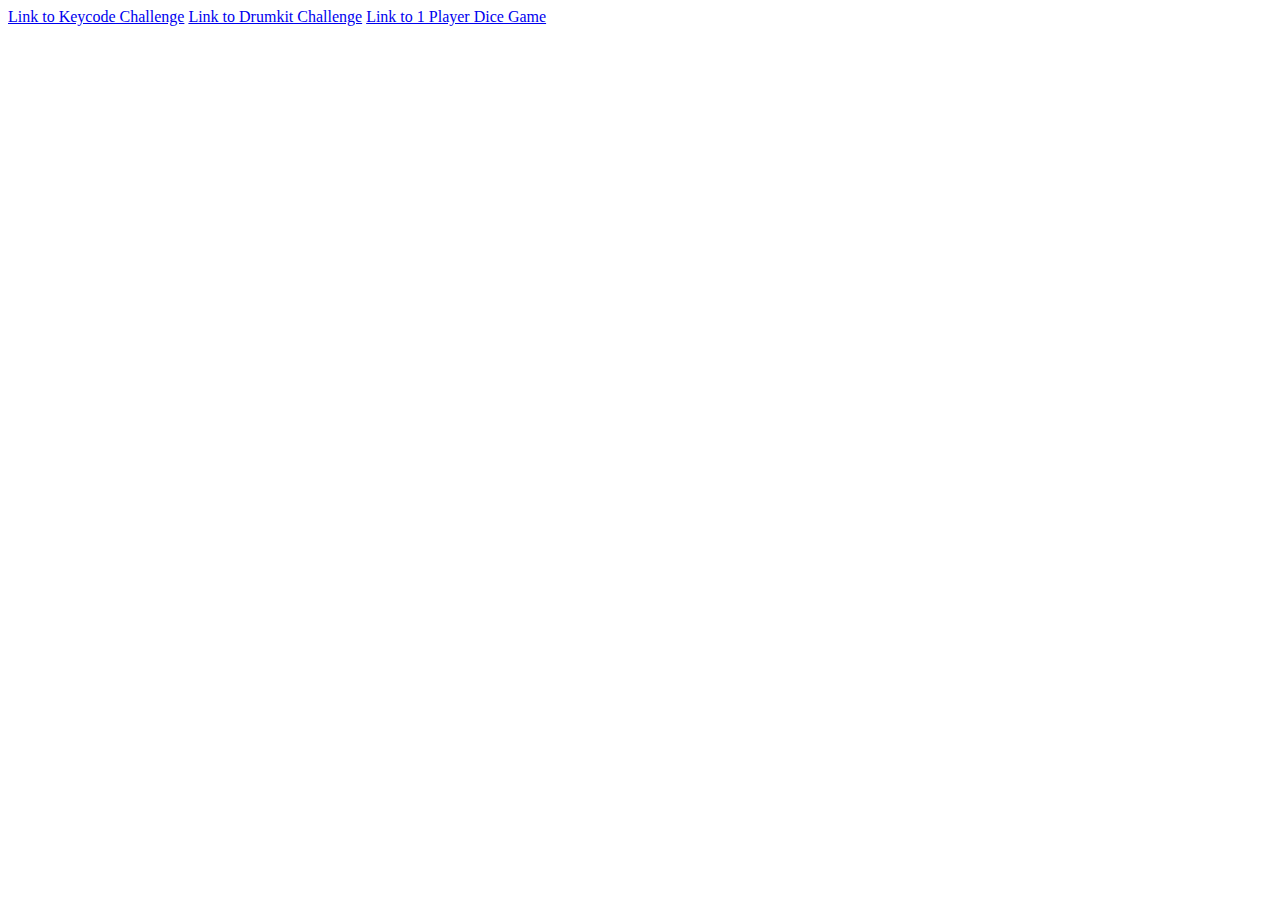
<file: index.html>
<!DOCTYPE html>
<html lang="en">
<head>
    <meta charset="UTF-8">
    <meta http-equiv="X-UA-Compatible" content="IE=edge">
    <meta name="viewport" content="width=device-width, initial-scale=1.0">
    <title>Repository hub</title>
</head>
<body>
    <a href="./Task1/index.html"> Link to Keycode Challenge</a>
    <a href="./Task2/index.html"> Link to Drumkit Challenge</a>
    <a href="./Task3/index.html"> Link to 1 Player Dice Game</a>
</body>
</html>
</file>
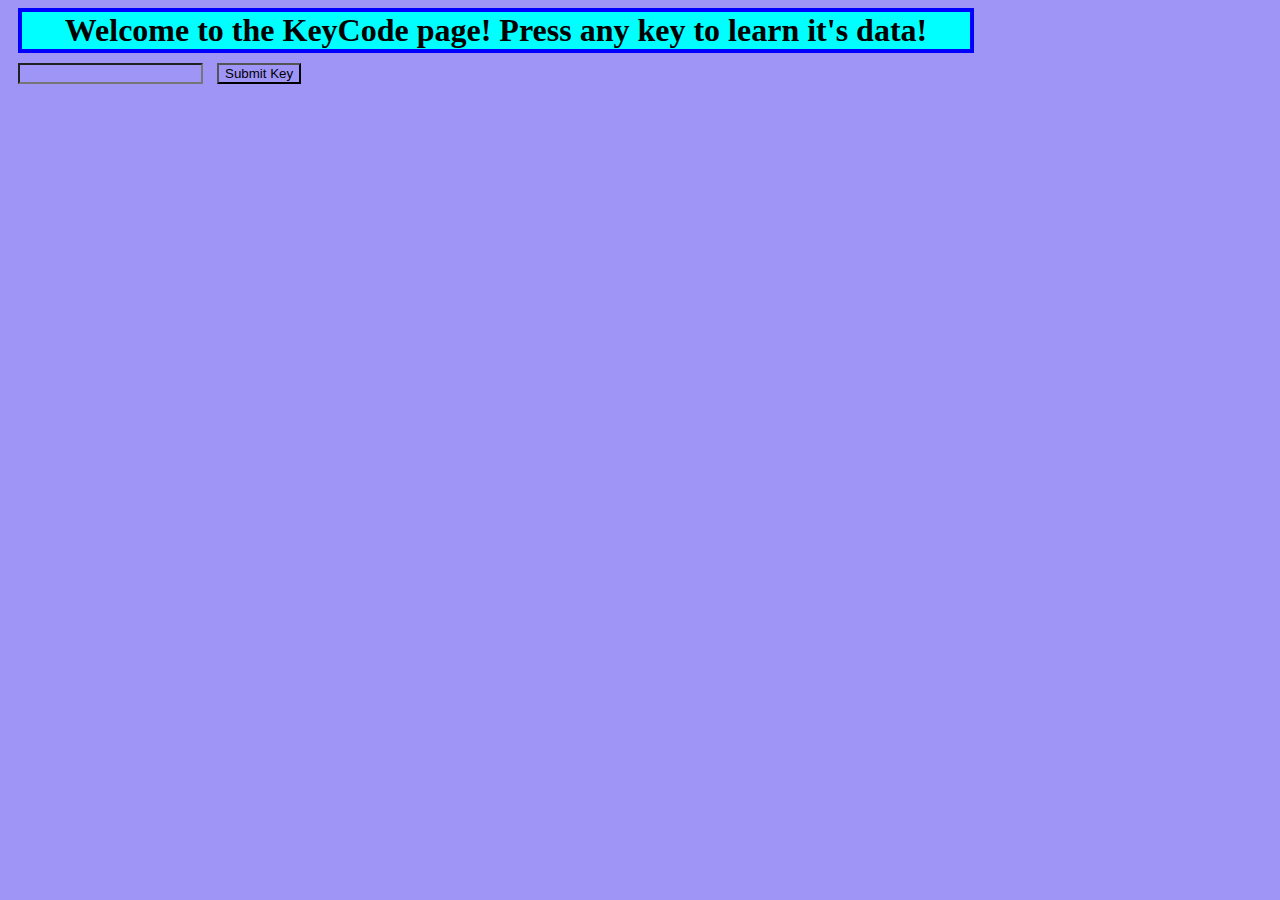
<file: Task1/index.html>
<!DOCTYPE html>
<html lang="en">
<head>
    <meta charset="UTF-8">
    <meta http-equiv="X-UA-Compatible" content="IE=edge">
    <meta name="viewport" content="width=device-width, initial-scale=1.0">
    <title>Document</title>
    <link rel="stylesheet" href="./style.css">
</head>
<body>
 <h1 id="WelcomeHeader">Welcome to the KeyCode page! Press any key to learn it's data!</h1>
 <p id="KeyInfo"></p>
 <input id="AltInput" type="text">
 <button id = "Submit">Submit Key</button>
 <p id="KeyInfo2"></p>

<script src="./script.js"></script>
</body>
</html>
</file>
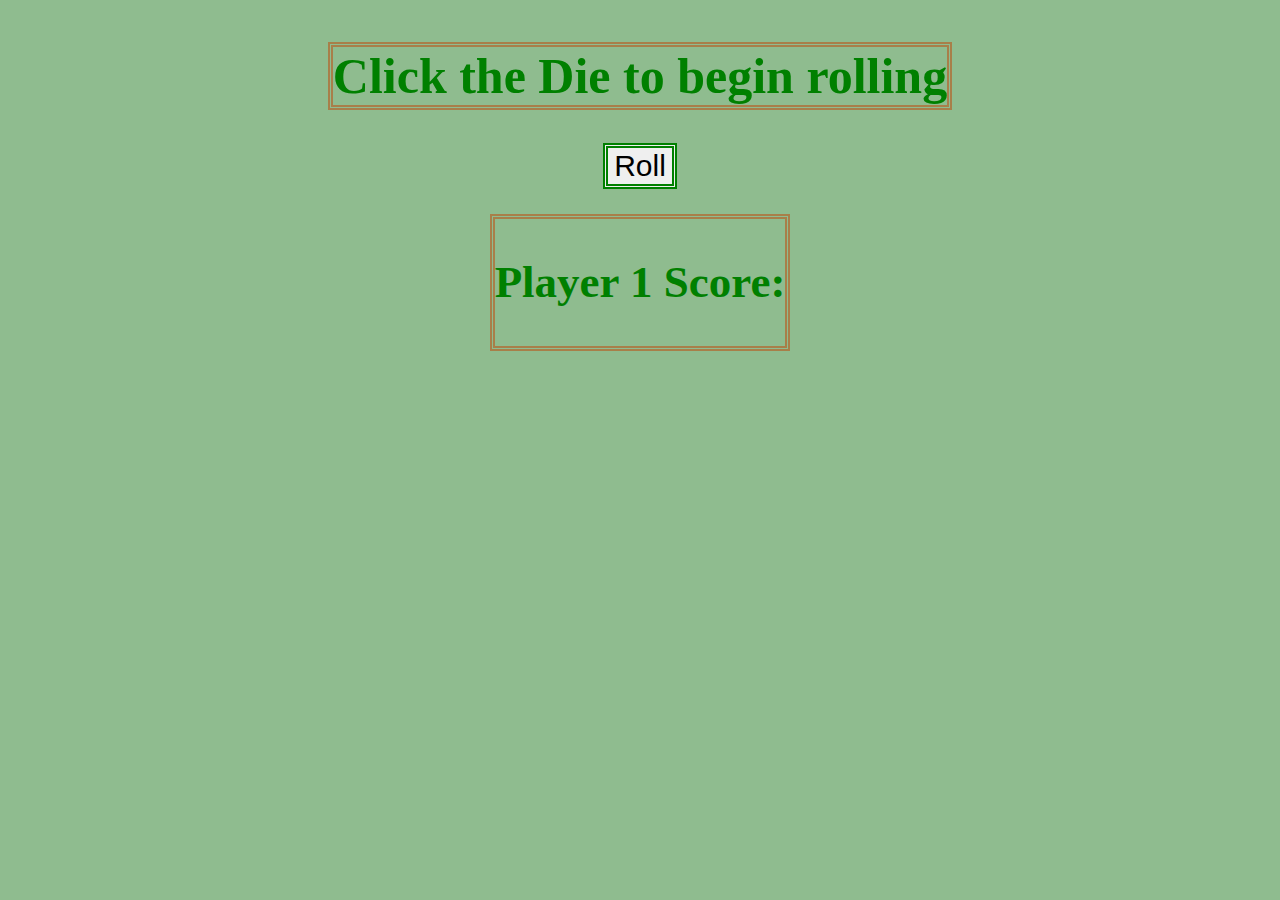
<file: Task3/index.html>
<!DOCTYPE html>
<html lang="en">
<head>
    <meta charset="UTF-8">
    <meta http-equiv="X-UA-Compatible" content="IE=edge">
    <meta name="viewport" content="width=device-width, initial-scale=1.0">
    <link rel="stylesheet" href="./style.css">
    <title>Dice Roller: Single Player</title>
</head>
<body>
    <h1 id="PageTitle">Click the Die to begin rolling</h1>
    <button id="Rollem">Roll</button>
    <div class="DiceArray">
        <img class="Dice" id = "D6" src="./Images/Dice1.jpg" alt="Dice showing a 1">
    </div>
    <div id="ScoreDisplay"><h2 id="Score">Player 1 Score:  </h2>
        <p id="showScore"></p>
    </div>
    <div class="ShowWL"><p id="WinLose"></p></div>
    <div>
        <button id="Reset">Reset</button>
    </div>

 
    




<script src="./script.js"></script>    
</body>
</html>
</file>
<file: Task1/style.css>
* {background-color: rgb(158, 149, 247) ;}
#WelcomeHeader{
    border: 4px solid blue; 
    background-color: aqua;
    width: 75%; text-align: center; margin: 0 10px 0 10px;
}
#KeyInfo{
    background-color: aqua;
    border: 4px double blue;
    width: 55%; text-align: center; margin: 0px 100px 0px 100px;
    display: none
}
#keyCol{color:darkgreen;
font-size: 25px;
}
#CodeCol{color: rgb(207, 13, 29);}
#CharCol{color: purple;}

#AltInput{text-align: center; margin: 10px;}

#KeyInfo2{
    background-color: aqua;
    border: 4px double blue;
    width: 55%; text-align: center; margin: 0px 100px 0px 100px;
    display: none;
}
#keyCol2{color:darkgreen;
    font-size: 25px;
    }
    #CodeCol2{color: rgb(207, 13, 29);}
    #CharCol2{color: purple;}


@media (max-width: 500px) {
    #WelcomeHeader {width: 100vw};
    #KeyInfo {width: 100vw; display: none};
    #KeyInfo2 {width: 100vw};
}
</file>
<file: Task3/style.css>
body{
    display:flex; flex-direction: column; align-items: center;
    background-color:darkseagreen;
}
#PageTitle{
    border: 5px double rgb(168, 127, 73);
    color: green;
    font-size: 50px; flex-wrap: wrap; text-align: center;
}
#Rollem{
    border: 5px double green;
    font-size: 30px;
    padding: 20;
    margin-bottom: 25px;
}
#D6{
    display:none;
    margin: 20px 0px;
    max-height: 120px;
}
#ScoreDisplay{
    display: flex; align-items: center;
    border: 5px double rgb(168, 127, 73);
    color: green;
    font-size: 30px;
    text-align: center;
}
#Reset{
    display:none;
    border: 5px double green;
    font-size: 30px;
    padding: 20;

}
#WinLose{
    font-size: 35px;
}
</file>
